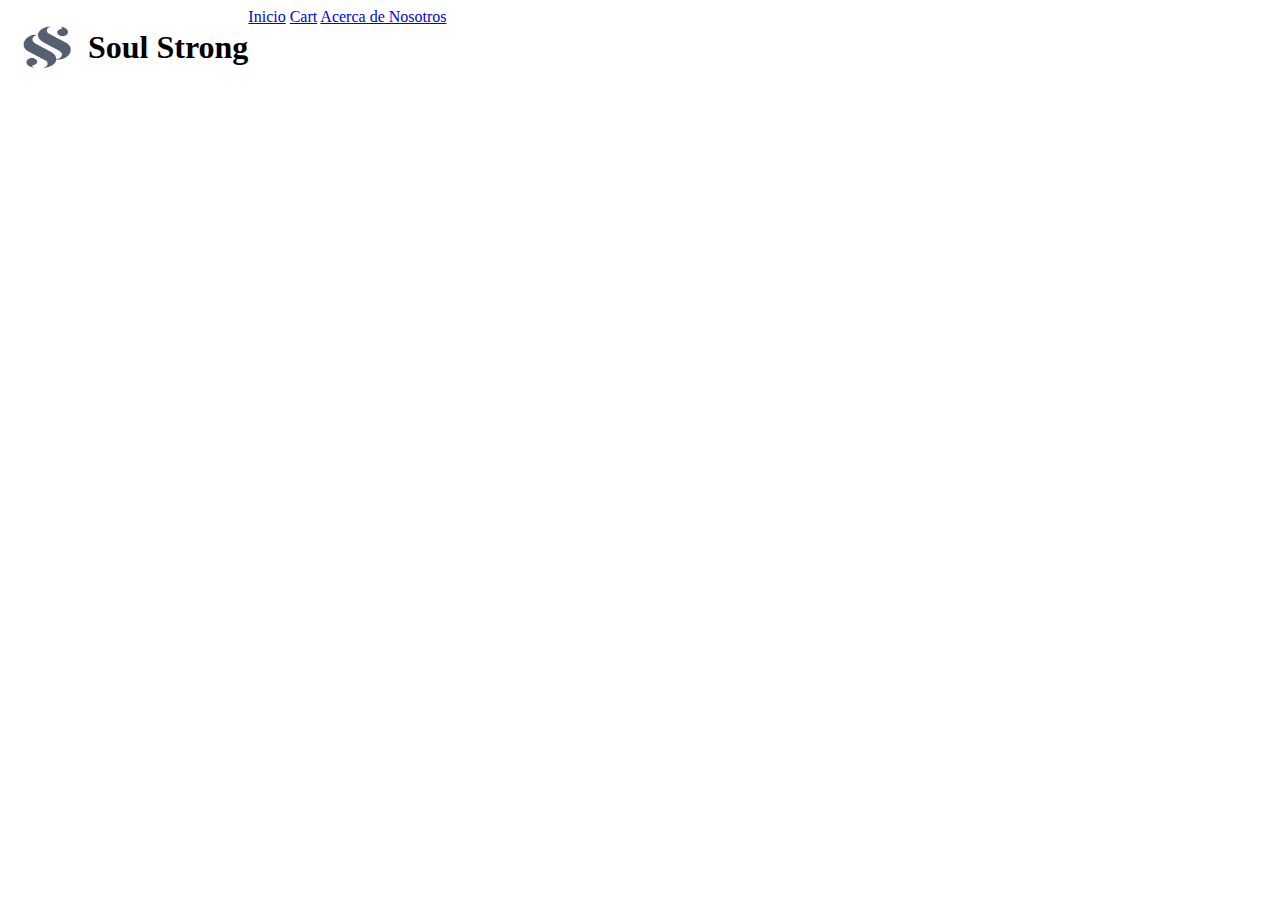
<file: product.html>
<!DOCTYPE html>
<html lang="en">
<head>
    <meta charset="UTF-8">
    <meta name="viewport" content="width=device-width, initial-scale=1.0">
    <title>Product</title>
    <link rel="stylesheet" href="styles.css">

</head>
<body>
    <div id="header" style="display: flex;">   
        <img src="images/Logo.jpg" alt="logo" width="80px" height="80px">
        <h1>Soul Strong</h1>
        <nav id="navBar">
            <a id="item" href="index.html">Inicio</a>
            <a id="item" href="cart.html">Cart</a>
            <a id="item" href="about.html">Acerca de Nosotros</a>
        </nav>
    </div>
    
</body>
</html>
</file>
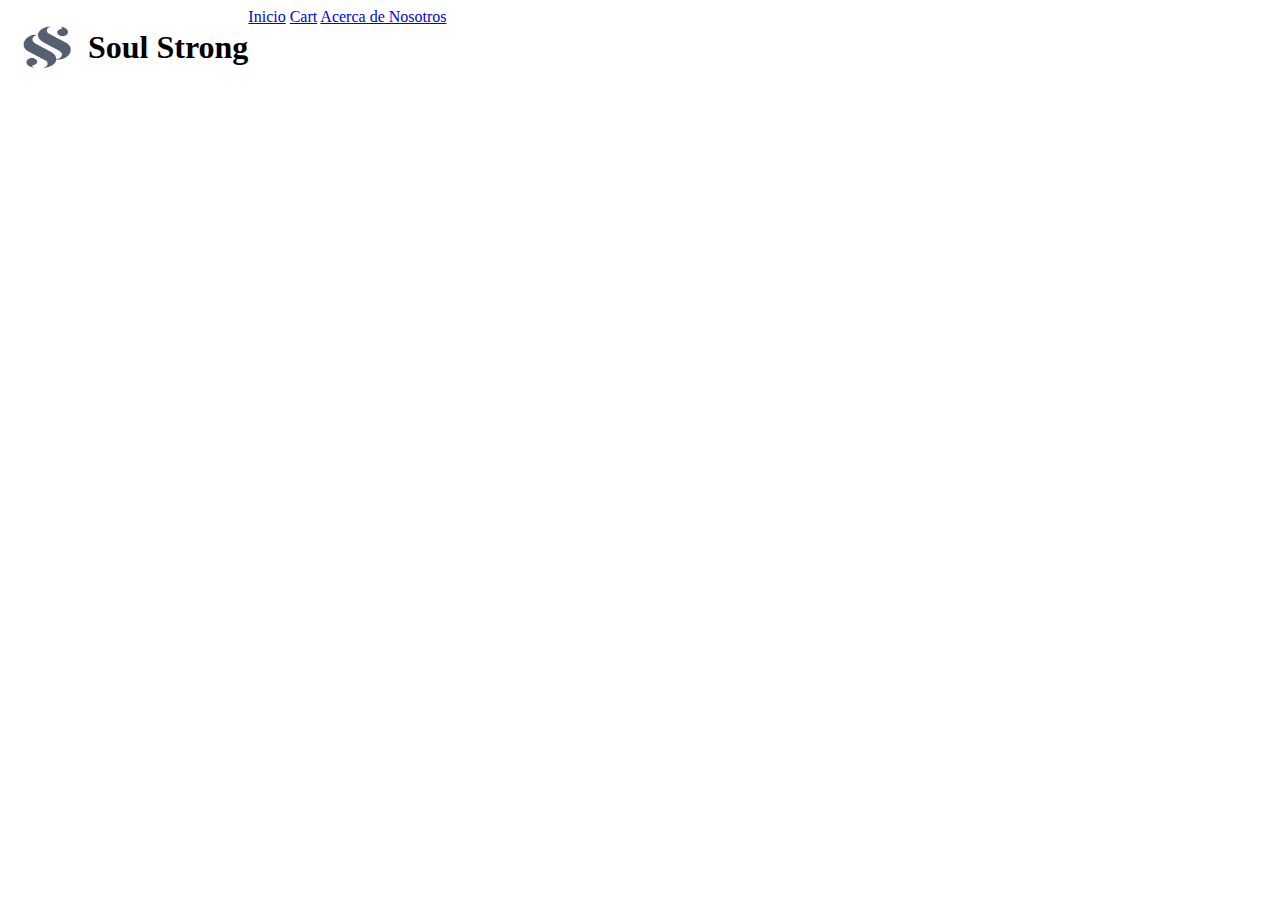
<file: productSearch.html>
<!DOCTYPE html>
<html lang="en">
<head>
    <meta charset="UTF-8">
    <meta name="viewport" content="width=device-width, initial-scale=1.0">
    <title>Product Search</title>
    <link rel="stylesheet" href="styles.css">

</head>
<body>
    <div id="header" style="display: flex;">   
        <img src="images/Logo.jpg" alt="logo" width="80px" height="80px">
        <h1>Soul Strong</h1>
        <nav id="navBar">
            <a id="item" href="index.html">Inicio</a>
            <a id="item" href="cart.html">Cart</a>
            <a id="item" href="about.html">Acerca de Nosotros</a>
        </nav>
    </div>
    
</body>
</html>
</file>
<file: styles.css>
@media (min-width: 992px) {
    #navbarNav{
        display: flex;
        justify-content: flex-end;
    }


    #acercaTexto{

        display: flex;
        justify-content: center;

    }

}

.img-carrito{
    width: 100px;
    height: 130px;
}


.producto {
    border-radius: 10px;
    background-color: #f8f9fa;
    padding: 10px;
    margin-bottom: 10px; 
}


#infoContacto{

    margin-top: 90px;
}




#acercaTexto{

    margin-bottom:50px;
}

#aboutusContainer {
    display: flex;
    min-height: 100vh;
    flex-direction: column;
    justify-content: center;
    align-items: center;
    margin: 0;
}


.icono{
    width: 20px;
    height: 20px;
}
</file>
